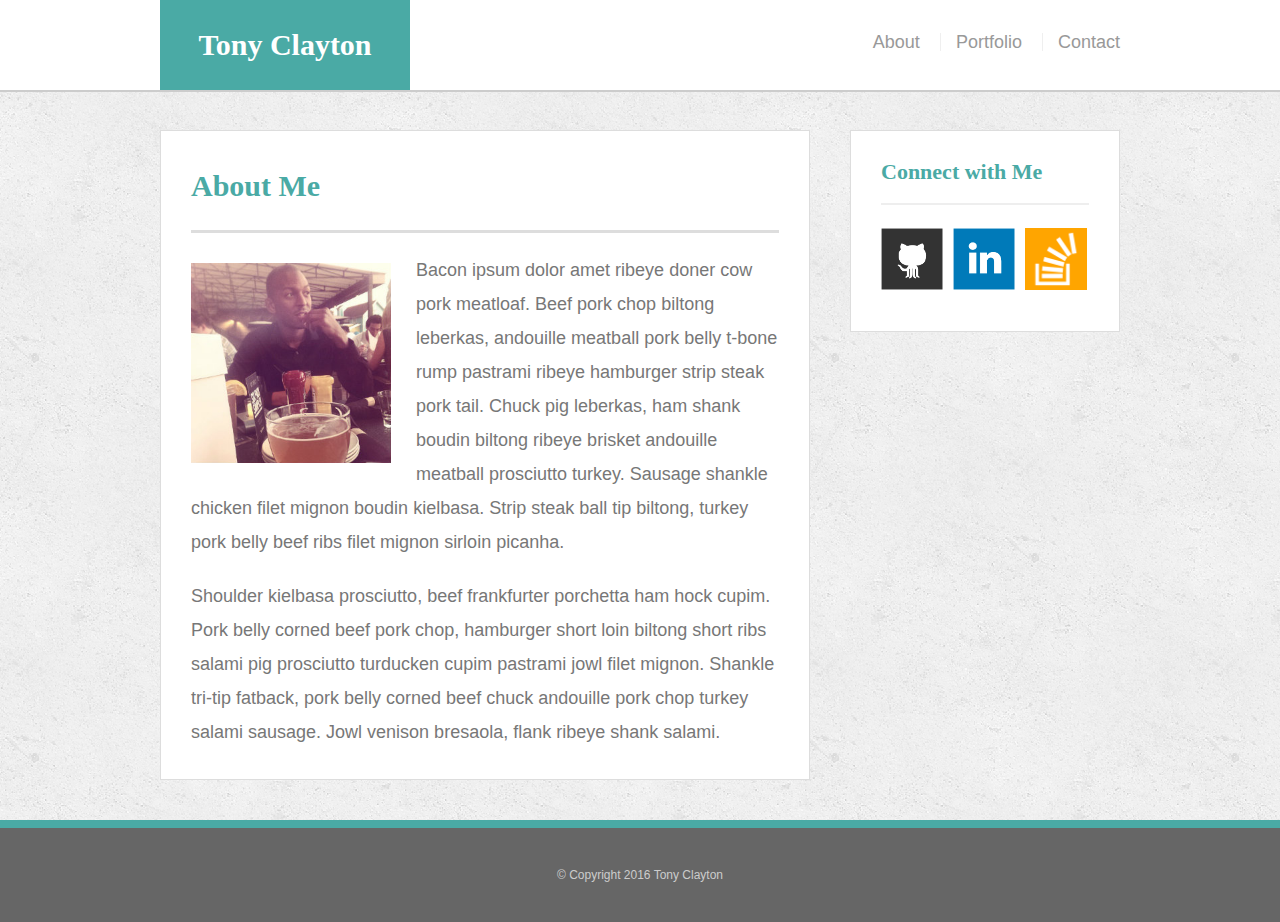
<file: index.html>
<!doctype html>
<html>
<head>
	<meta charset="UTF-8">
	<title>About | Tony Clayton</title>
	<link rel="stylesheet" type="text/css" href="assets/css/reset.css">
	<link rel="stylesheet" type="text/css" href="assets/css/style.css">
</head>
<body>

	<header id="masthead">
		<div class="container">
			<a href="index.html" id="logo">Tony Clayton</a>
			<nav>
				<a href="index.html">About</a>
				<a href="portfolio.html">Portfolio</a>
				<a href="contact.html">Contact</a>
			</nav>
		</div>
	</header>

	<div id="main-container" class="container">
		<section class="main-section">
			<h1>About Me</h1>

			<img src="assets/images/profile.jpg" class="auth-image" alt="Your Name">

			<p>Bacon ipsum dolor amet ribeye doner cow pork meatloaf. Beef pork chop biltong leberkas, andouille meatball pork belly t-bone rump pastrami ribeye hamburger strip steak pork tail. Chuck pig leberkas, ham shank boudin biltong ribeye brisket andouille meatball prosciutto turkey. Sausage shankle chicken filet mignon boudin kielbasa. Strip steak ball tip biltong, turkey pork belly beef ribs filet mignon sirloin picanha.</p>

			<p>Shoulder kielbasa prosciutto, beef frankfurter porchetta ham hock cupim. Pork belly corned beef pork chop, hamburger short loin biltong short ribs salami pig prosciutto turducken cupim pastrami jowl filet mignon. Shankle tri-tip fatback, pork belly corned beef chuck andouille pork chop turkey salami sausage. Jowl venison bresaola, flank ribeye shank salami.</p>

		</section>

		<section class="sidebar">
			<div id="connect">
				<h2>Connect with Me</h2>

				<img src="assets/images/github-128.png" class="social" alt="Github">
				<img src="assets/images/linkedin-128.png" class="social" alt="LinkedIn">
				<img src="assets/images/stackoverflow-128.png" class="social" alt="Stack Overflow">
			</div>
		</section>
	</div>

	<footer>
		<div class="container">
			&copy; Copyright 2016 Tony Clayton
		</div>
	</footer>
</body>
</html>
</file>
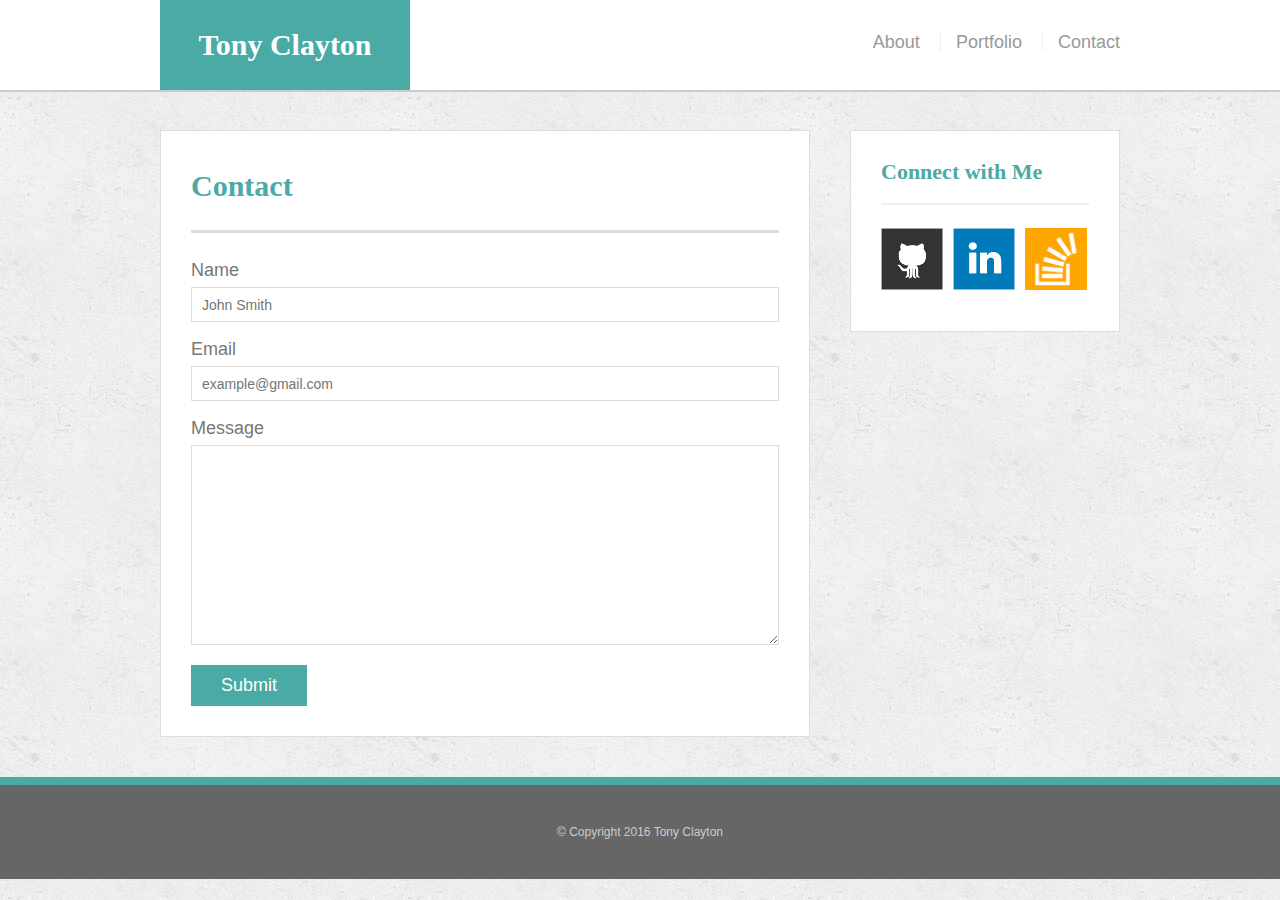
<file: contact.html>
<!doctype html>
<html>
<head>
	<meta charset="UTF-8">
	<title>Contact | Tony Clayton</title>
	<link rel="stylesheet" type="text/css" href="assets/css/reset.css">
	<link rel="stylesheet" type="text/css" href="assets/css/style.css">
</head>
<body>

	<header id="masthead">
		<div class="container">
			<a href="index.html" id="logo">Tony Clayton</a>
			<nav>
				<a href="index.html">About</a>
				<a href="portfolio.html">Portfolio</a>
				<a href="contact.html">Contact</a>
			</nav>
		</div>
	</header>

	<div id="main-container" class="container">
		<section class="main-section">
			<h1>Contact</h1>

			<form id="contact-form">
				<ul>
					<li>
						<label for="name">Name</label>
						<input type="text" id="name" name="name" placeholder="John Smith" required="required">
					</li>
					<li>
						<label for="email">Email</label>
						<input type="email" id="email" name="email" placeholder="example@gmail.com" required="required">
					</li>
					<li>
						<label for="message">Message</label>
						<textarea id="message" name="message" required="required"></textarea>
					</li>
				</ul>
				<input type="submit">
			</form>

		</section>

		<section class="sidebar">
			<div id="connect">
				<h2>Connect with Me</h2>

				<img src="assets/images/github-128.png" class="social" alt="Github">
				<img src="assets/images/linkedin-128.png" class="social" alt="LinkedIn">
				<img src="assets/images/stackoverflow-128.png" class="social" alt="Stack Overflow">
			</div>
		</section>
	</div>

	<footer>
		<div class="container">
			&copy; Copyright 2016 Tony Clayton
		</div>
	</footer>
</body>
</html>
</file>
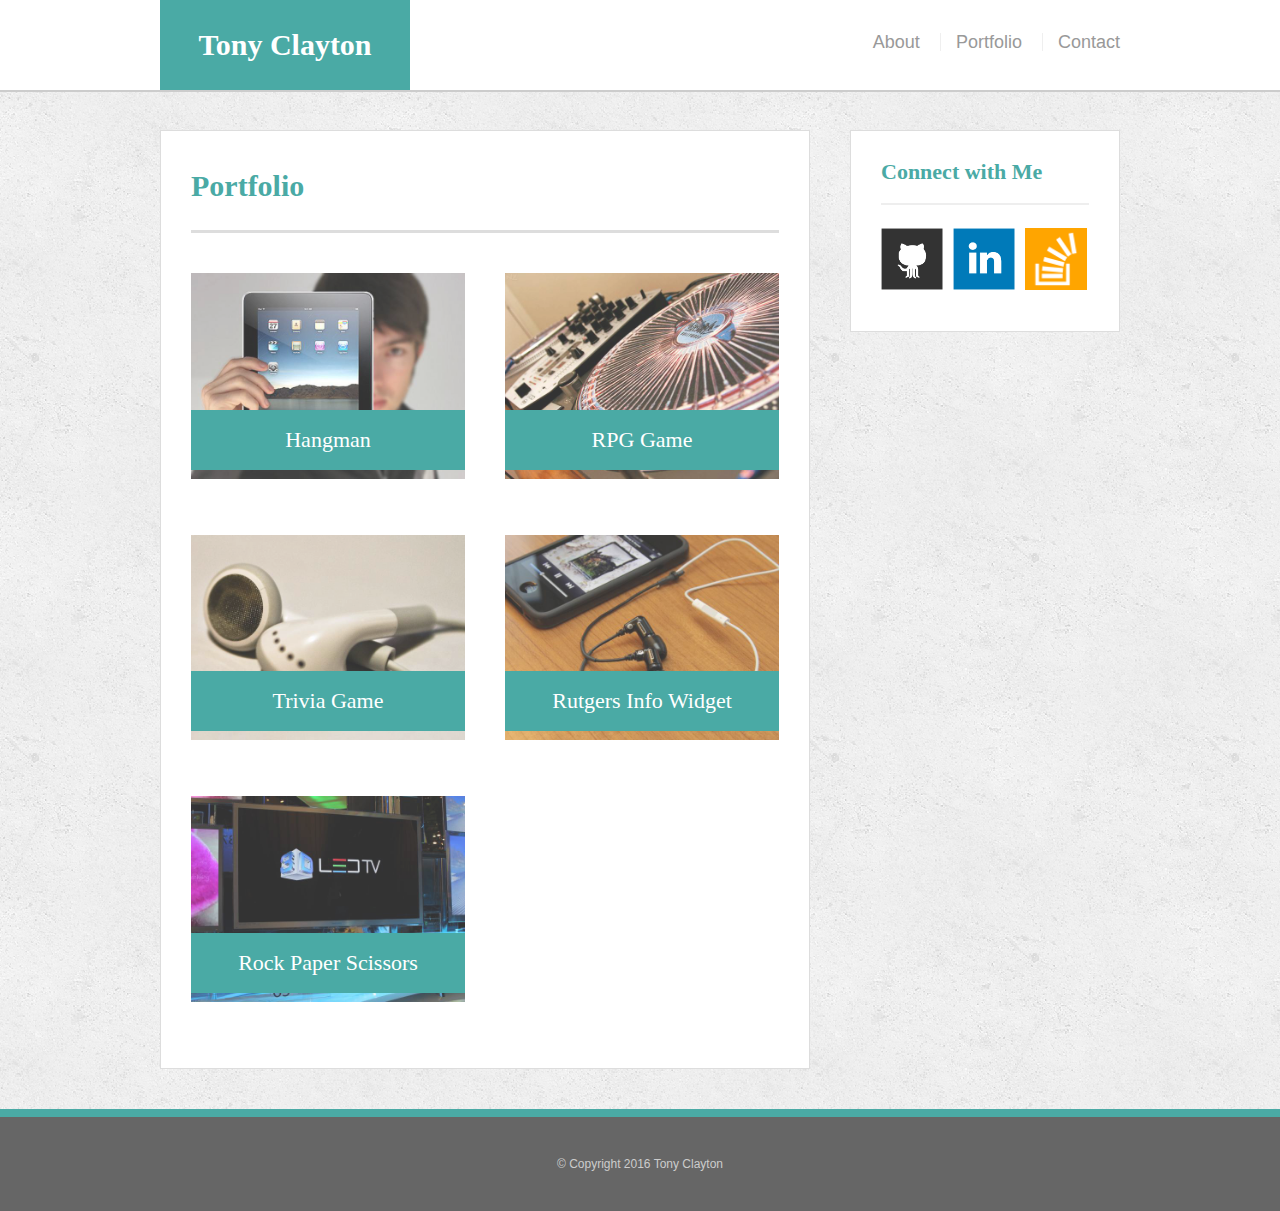
<file: portfolio.html>
<!doctype html>
<html>
<head>
	<meta charset="UTF-8">
	<title>Portfolio | Tony Clayton</title>
	<link rel="stylesheet" type="text/css" href="assets/css/reset.css">
	<link rel="stylesheet" type="text/css" href="assets/css/style.css">
</head>
<body>

	<header id="masthead">
		<div class="container">
			<a href="index.html" id="logo">Tony Clayton</a>
			<nav>
				<a href="index.html">About</a>
				<a href="portfolio.html">Portfolio</a>
				<a href="contact.html">Contact</a>
			</nav>
		</div>
	</header>

	<div id="main-container" class="container">
		<section class="main-section">
			<h1>Portfolio</h1>

			<div class="work">
				<img src="assets/images/technics-q-c-640-480-1.jpg" alt="hangman">

				<h3>Hangman</h3>
			</div>
			<div class="work">
				<img src="assets/images/technics-q-c-640-480-2.jpg" alt="RPG Game">

				<h3>RPG Game</h3>
			</div>
			<div class="work">
				<img src="assets/images/technics-q-c-640-480-5.jpg" alt="Trivia Game">

				<h3>Trivia Game</h3>
			</div>
			<div class="work">
				<img src="assets/images/technics-q-c-640-480-7.jpg" alt="Rutgers Info Widget">

				<h3>Rutgers Info Widget</h3>
			</div>
			<div class="work">
				<img src="assets/images/technics-q-c-640-480-9.jpg" alt="Rock Paper Scissors">

				<h3>Rock Paper Scissors</h3>
			</div>

		</section>

		<section class="sidebar">
			<div id="connect">
				<h2>Connect with Me</h2>

				<img src="assets/images/github-128.png" class="social" alt="Github">
				<img src="assets/images/linkedin-128.png" class="social" alt="LinkedIn">
				<img src="assets/images/stackoverflow-128.png" class="social" alt="Stack Overflow">
			</div>
		</section>
	</div>

	<footer>
		<div class="container">
			&copy; Copyright 2016 Tony Clayton
		</div>
	</footer>
</body>
</html>
</file>
<file: assets/css/style.css>
body {
	background: url("../images/concrete_seamless.png");
	font-size: 18px;
	line-height: 34px;
	font-family: 'Arial', 'Helvetica Neue', Helvetica, sans-serif;
	color: #777;
}

* {
	box-sizing: border-box;
}

/*general*/

.container {
	width: 100%;
	max-width: 960px;
	margin: 0 auto;
	clear: both;
}
h1, 
h2,
h3,
p {
	margin-bottom: 20px;
}
p:last-child {
	margin-bottom: 0;
}
h1, h2, h3 {
	font-family: 'Georgia', Times, Times New Roman, serif;
	font-weight: 700;
	color: #4aaaa5;
}
h1 {
	font-size: 30px;
	line-height: 49px;
	border-bottom: 3px solid #ddd;
	padding-bottom: 20px;
}
h2,
h3 {
	font-size: 22px;
}

/*header*/

#masthead {
	background: #fff;
	margin: 0 0 30px;
	z-index: 99;
	color: #fff;
	overflow: auto;
	border-bottom: 2px solid #ccc;
	position: fixed;
	width: 100%;
}
#logo {
	width: 250px;
	height: 90px;
	background: #4aaaa5;
	float: left;
	font-family: 'Georgia', Times, Times New Roman, serif;
	text-align: center;
	line-height: 90px;
	color: #fff;
	font-weight: 700;
	font-size: 30px;
	text-decoration: none;
}
nav {
	float: right;
	margin-top: 25px;
}
nav a {
	color: #999;
	text-decoration: none;
	margin-left: 15px;
	display: inline-block;
	border-left: 1px solid #efefef;
	padding-left: 15px;
	line-height: 18px;
}
nav a:first-child {
	border-left: 0 none;
}

/*footer*/

footer {
	background: #666;
	color: #fff;
	padding: 30px 0;
	clear: both;
	border-top: 8px solid #4aaaa5;
	color: #ccc;
	font-size: 12px;
	text-align: center;
}

/*sidebar*/

.sidebar {
	background: #fff;
	padding: 30px;
	width: 100%;
	max-width: 270px;
	float: right;
	border: 1px solid #ddd;
	margin-bottom: 20px;
}
h3,
.sidebar h2 {
	border-bottom: 2px solid #eee;
	padding-bottom: 20px;
	margin-bottom: 15px;
	line-height: 22px;
}
.social {
	width: 62px;
	height: 62px;
	margin-top: 8px;
	margin-right: 5px;
}
.social:last-child {
	margin-right: 0;
}

/*main*/

#main-container {
	padding-top: 130px;
}
.main-section {
	background: #fff;
	padding: 30px;
	margin: 0 0 40px 0;
	width: 100%;
	max-width: 650px;
	float: left;
	border: 1px solid #ddd;
}

/*portfolio page*/

.work {
	width: 274px;
	overflow: auto;
	position: relative;
	float: left;
	margin: 20px 0 25px;
}
.work:nth-child(even) {
	margin-right: 40px;
}
.work img {
	width: 100%;
	border: 0 none;
	opacity: .8;
}
.work h3 {
	border-bottom: 0;
	background: #4aaaa5;
	color: #fff;
	text-align: center;
	position: absolute;
	padding: 15px;
	width: 100%;
	bottom: 20px;
	line-height: 30px;
	margin-bottom: 0;
	font-weight: 300;
}
.auth-image {
	width: 200px;
	height: auto;
	margin-top: 10px;
	float: left;
	margin-right: 25px;
}

/*contact page*/

#contact-form ul {
	margin-bottom: 20px;
}
#contact-form li {
	margin-bottom: 10px;
}
label,
input[type=text],
input[type=email],
textarea {
	display: block;
	width: 100%;
}
input[type=text],
input[type=email],
textarea {
	height: 35px;
	border: 1px solid #ddd;
	padding: 0 10px;
	font-size: 14px;
}
textarea {
	height: 200px;
}
input[type=submit] {
	background: #4aaaa5;
	border: 0 none;
	color: #fff;
	font-size: 18px;
	padding: 10px 30px;
	cursor: pointer;
}

/*media queries */
@media (max-width: 980px) {
	#logo {
		margin-left: 15%;
	}
	.main-section {
		max-width: 390px;
		margin: 0 0 40px 15%;
	}
	.auth-image {
		float: none;
		text-align: center;
	}
	.sidebar {
		max-width: 240px;
		padding: 15px;
		margin-right: 10%;
	}
}
@media (max-width: 768px) {
	#logo {
		margin-left: 5%;
	}
	.sidebar {
		max-width: 85%;
	}
	.main-section {
		margin: 0 0 40px 40px;
		max-width: 600px;
	}

}
@media (max-width: 640px) {
	#masthead {
		position: static;
	}
	#main-container {
		padding-top: 0;
	}
	#logo {
		width: 100%;
		margin-left: 0%;
	}
	nav {
		float: none;
		margin-bottom: 25px;
		margin-left: 25%;
	}
	.main-section {
		margin: 40px 0 40px 10px;
		width: 95%;
	}
	.auth-image {
		text-align: center;
	}
	.sidebar {
		margin-right: 5%;
		position: static;
		max-width: 95%;
	}
}
</file>
